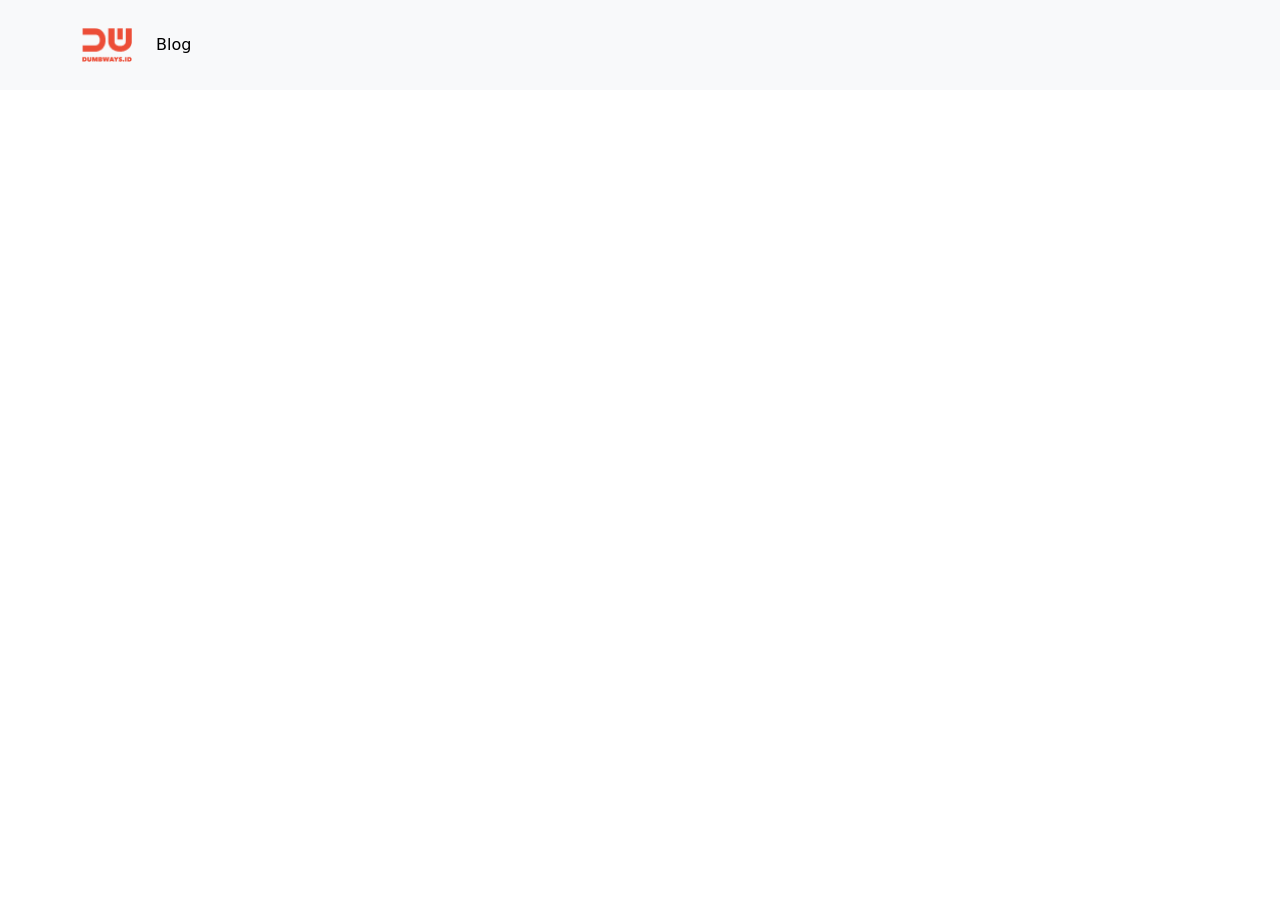
<file: views/index.html>
<!DOCTYPE html>
<html lang="en">
  <head>
    <title>Home</title>
    <link rel="icon" type="image/x-icon" href="../public/favicon/favicon.ico">
    <link rel="stylesheet" href="/public/css/style1.css" />
    <link
      rel="stylesheet"
      href="https://cdnjs.cloudflare.com/ajax/libs/font-awesome/6.2.0/css/all.min.css"
      integrity="sha512-xh6O/CkQoPOWDdYTDqeRdPCVd1SpvCA9XXcUnZS2FmJNp1coAFzvtCN9BmamE+4aHK8yyUHUSCcJHgXloTyT2A=="
      crossorigin="anonymous"
      referrerpolicy="no-referrer"
    />
    <link href="https://cdn.jsdelivr.net/npm/bootstrap@5.2.1/dist/css/bootstrap.min.css" rel="stylesheet" integrity="sha384-iYQeCzEYFbKjA/T2uDLTpkwGzCiq6soy8tYaI1GyVh/UjpbCx/TYkiZhlZB6+fzT" crossorigin="anonymous" />
  </head>
  <body>
    <!--navbar-->
    <nav class="navbar navbar-expand-lg bg-light">
      <div class="container">
        <a class="navbar-brand" href="#">
          <img src="/public/img/logo.png" alt="logo" width="50px" />
        </a>
        <button class="navbar-toggler" type="button" data-bs-toggle="collapse" data-bs-target="#navbarSupportedContent" aria-controls="navbarSupportedContent" aria-expanded="false" aria-label="Toggle navigation">
          <span class="navbar-toggler-icon"></span>
        </button>
        <div class="collapse navbar-collapse" id="navbarSupportedContent">
          <ul class="navbar-nav me-auto mb-2 mb-lg-0">
            
            <li>
              <a class="nav-link active" aria-current="page"  href="/project">Blog</a>
            </li>
          </ul>
          
        </div>
      </div>
    </nav>
    
    <!--CardContent-->
    <!-- <div class="container-fluid d-flex justify-content-center align-items-center bg-grey">
      <div class="card p-3 shadow-lg rounded-4" style="width: 1000px">
        <div class="row g-0">
          <div class="col-md-8 d-flex align-items-center">
            <div class="card-body">
              <h5 class="card-title fw-bold mb-4">Hi Budi Aprisal</h5>
              <p class="card-text mb-3">
                Lorem ipsum dolor sit amet consectetur adipisicing elit. Corporis suscipit modi assumenda possimus quos, debitis neque quibusdam quasi provident nisi labore ab laudantium sunt repudiandae accusantium, reiciendis eum unde
                exercitationem eveniet consectetur delectus error itaque iusto. Voluptatem, quam itaque debitis atque, earum eveniet necessitatibus, corrupti ullam sequi ipsum molestiae asperiores.
              </p>
              <a href="/contact" class="btn btn-dark px-3">Contact</a><span> Donwload CV <img src="/public/img/download.png" width="30px" /></span><br /><br />
              <div class="mt-5">
                <a href="https://www.linkedin.com/" class="fa-brands fa-2x fa-linkedin text-decoration-none ms-3"></i></a>
                <a href="https://www.instagram.com/" class="fa-brands fa-2x fa-instagram text-decoration-none ms-3"></i></a>
                <a href="https://www.facebook.com/" class="fa-brands fa-2x fa-facebook text-decoration-none ms-3"></i></a>
                <a href="https://www.twitter.com/" class="fa-brands fa-2x fa-twitter text-decoration-none ms-3"></i></a>
              </div>
            </div>
          </div>
          <div class="col-md-4 pe-2">
            <div class="card shadow rounded-3" style="width: 18rem">
              <img src="/public/img/orang.jpg" class="card-img-top rounded-top-3" alt="..." />
              <div class="card-body mx-auto lh-1">
                <h4>Budi Aprisal</h4>
                <p class="card-text d-flex justify-content-center">FullStack Javascript</p>
              </div>
            </div>
          </div>
        </div>
      </div>
    </div> -->
   
</html>
</file>
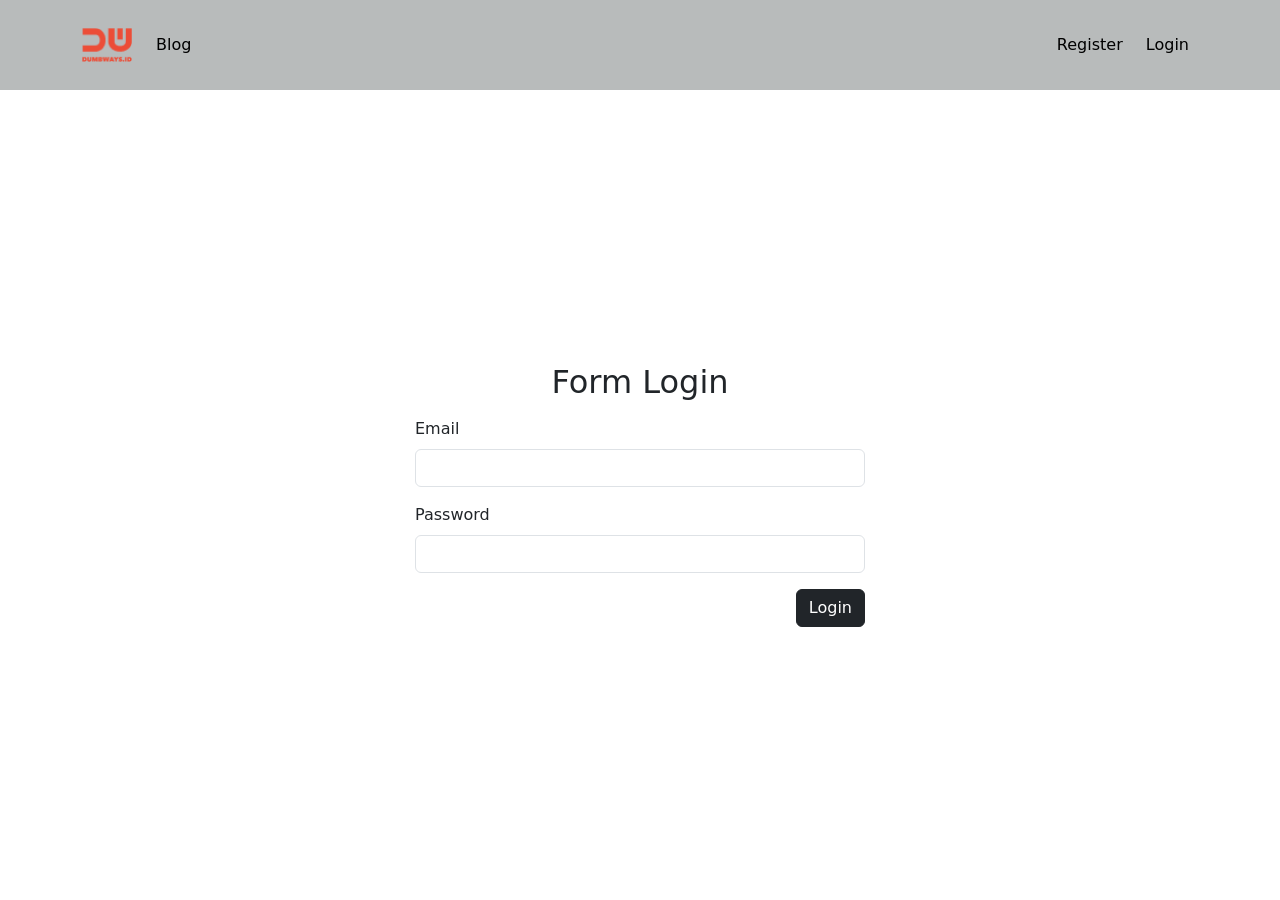
<file: views/form-login.html>
<!DOCTYPE html>
<html lang="en">
  <head>
    <title>FORM LOGIN</title>
    <link rel="icon" type="image/x-icon" href="../public/favicon/favicon.ico" />
    <link rel="stylesheet" href="/public/css/style1.css" />
    <link href="https://cdn.jsdelivr.net/npm/bootstrap@5.2.1/dist/css/bootstrap.min.css" rel="stylesheet" integrity="sha384-iYQeCzEYFbKjA/T2uDLTpkwGzCiq6soy8tYaI1GyVh/UjpbCx/TYkiZhlZB6+fzT" crossorigin="anonymous" />
  </head>
  <body>
    <!--navbar-->
    <nav class="navbar navbar-expand-lg bg-grey">
      <div class="container">
        <a class="navbar-brand" href="#">
          <img src="/public/img/logo.png" alt="logo" width="50px" />
        </a>
        <button class="navbar-toggler" type="button" data-bs-toggle="collapse" data-bs-target="#navbarSupportedContent" aria-controls="navbarSupportedContent" aria-expanded="false" aria-label="Toggle navigation">
          <span class="navbar-toggler-icon"></span>
        </button>
        <div class="collapse navbar-collapse" id="navbarSupportedContent">
          <ul class="navbar-nav me-auto mb-2 mb-lg-0">
            <li>
              <a class="nav-link active" aria-current="page" href="/project">Blog</a>
            </li>
          </ul>
          <div>
            <a href="/form-register" class="btn text-black px-2">Register</a>
            <a href="/form-login" class="btn text-black px-2">Login</a>
          </div>
        </div>
      </div>
    </nav>

    <!--Form-->
    <div class="container-fluid d-flex justify-content-center align-items-center">
      <div class="container-form">
        <h2 class="mb-3 text-center">Form Login</h2>
        <form action="/login" method="POST">
          <div class="mb-3">
            <label for="inputEmail" class="form-label">Email</label>
            <input type="text" name="inputEmail" id="inputEmail" class="form-control" required />
          </div>
          <div class="mb-3">
            <label for="inputPassword" class="form-label">Password</label>
            <input type="password" name="inputPassword" id="inputPassword" class="form-control" required />
          </div>
          <div class="d-grid gap-2 d-md-flex justify-content-md-end">
            <button class="btn btn-dark text-white">Login</button>
          </div>
        </form>
      </div>
    </div>
    <!--Form-->
  </body>
</html>
</file>
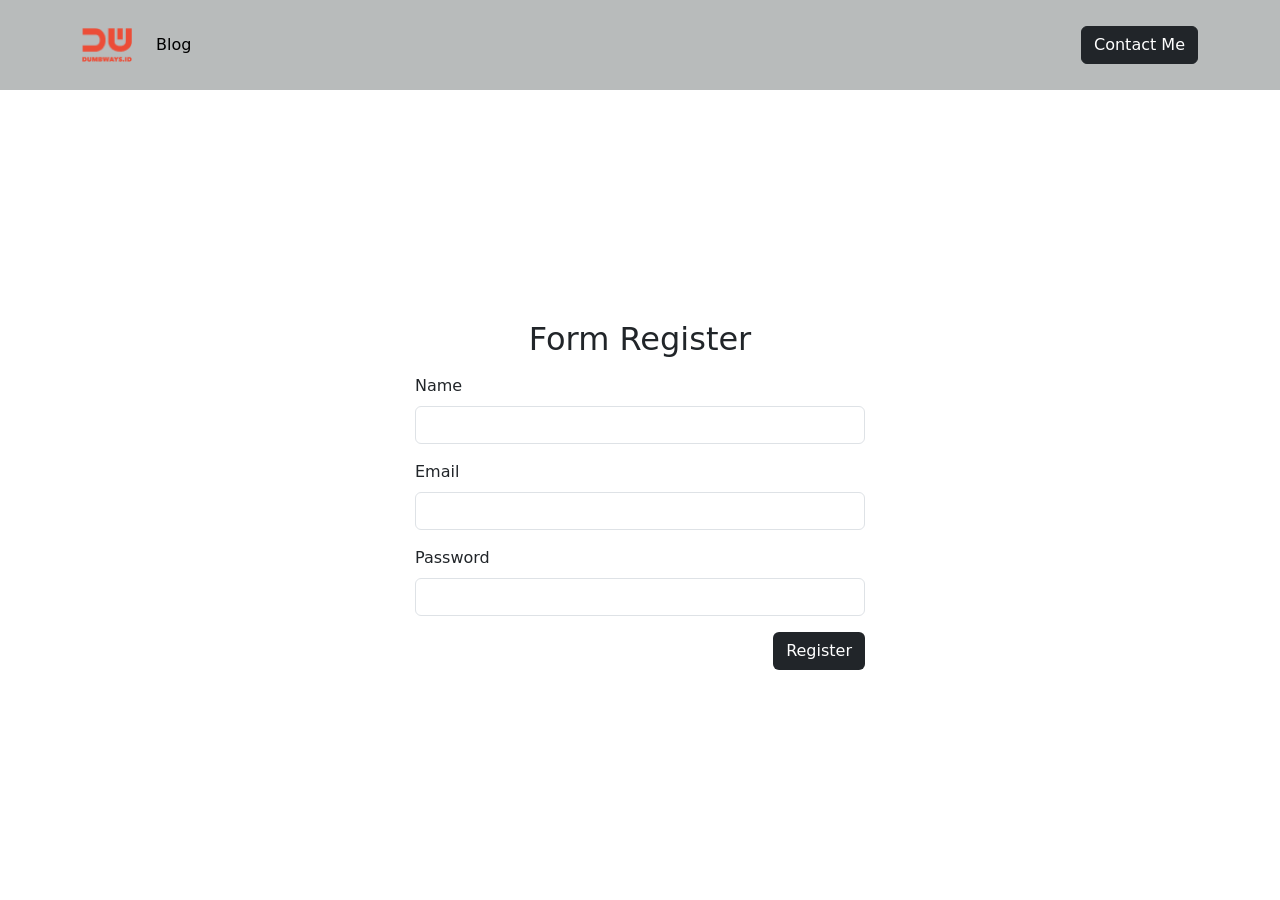
<file: views/form-register.html>
<!DOCTYPE html>
<html lang="en">
  <head>
    <title>FORM REGISTER</title>
    <link rel="icon" type="image/x-icon" href="../public/favicon/favicon.ico" />
    <link rel="stylesheet" href="/public/css/style1.css" />
    <link href="https://cdn.jsdelivr.net/npm/bootstrap@5.2.1/dist/css/bootstrap.min.css" rel="stylesheet" integrity="sha384-iYQeCzEYFbKjA/T2uDLTpkwGzCiq6soy8tYaI1GyVh/UjpbCx/TYkiZhlZB6+fzT" crossorigin="anonymous" />
  </head>
  <body>
    <!--navbar-->
    <nav class="navbar navbar-expand-lg bg-grey">
      <div class="container">
        <a class="navbar-brand" href="#">
          <img src="/public/img/logo.png" alt="logo" width="50px" />
        </a>
        <button class="navbar-toggler" type="button" data-bs-toggle="collapse" data-bs-target="#navbarSupportedContent" aria-controls="navbarSupportedContent" aria-expanded="false" aria-label="Toggle navigation">
          <span class="navbar-toggler-icon"></span>
        </button>
        <div class="collapse navbar-collapse" id="navbarSupportedContent">
          <ul class="navbar-nav me-auto mb-2 mb-lg-0">
            <li>
              <a class="nav-link active" aria-current="page" href="/project">Blog</a>
            </li>
          </ul>
          <a href="/contact">
            <button class="btn btn-dark text-white" type="submit">Contact Me</button>
          </a>
        </div>
      </div>
    </nav>

    <!--Form-->
    <div class="container-fluid d-flex justify-content-center align-items-center">
      <div class="container-form">
        <h2 class="mb-3 text-center">Form Register</h2>
        <form action="/register" method="POST">
          <div class="mb-3">
            <label for="inputName" class="form-label">Name</label>
            <input type="text" name="inputName" id="inputName" class="form-control" required />
          </div>
          <div class="mb-3">
            <label for="inputEmail" class="form-label">Email</label>
            <input type="text" name="inputEmail" id="inputEmail" class="form-control" required />
          </div>
          <div class="mb-3">
            <label for="inputPassword" class="form-label">Password</label>
            <input type="password" name="inputPassword" id="inputPassword" class="form-control" required />
          </div>
          <div class="d-grid gap-2 d-md-flex justify-content-md-end">
            <button class="btn bg-orange text-bg-dark">Register</button>
          </div>
        </form>
      </div>
    </div>
  </body>
</html>
</file>
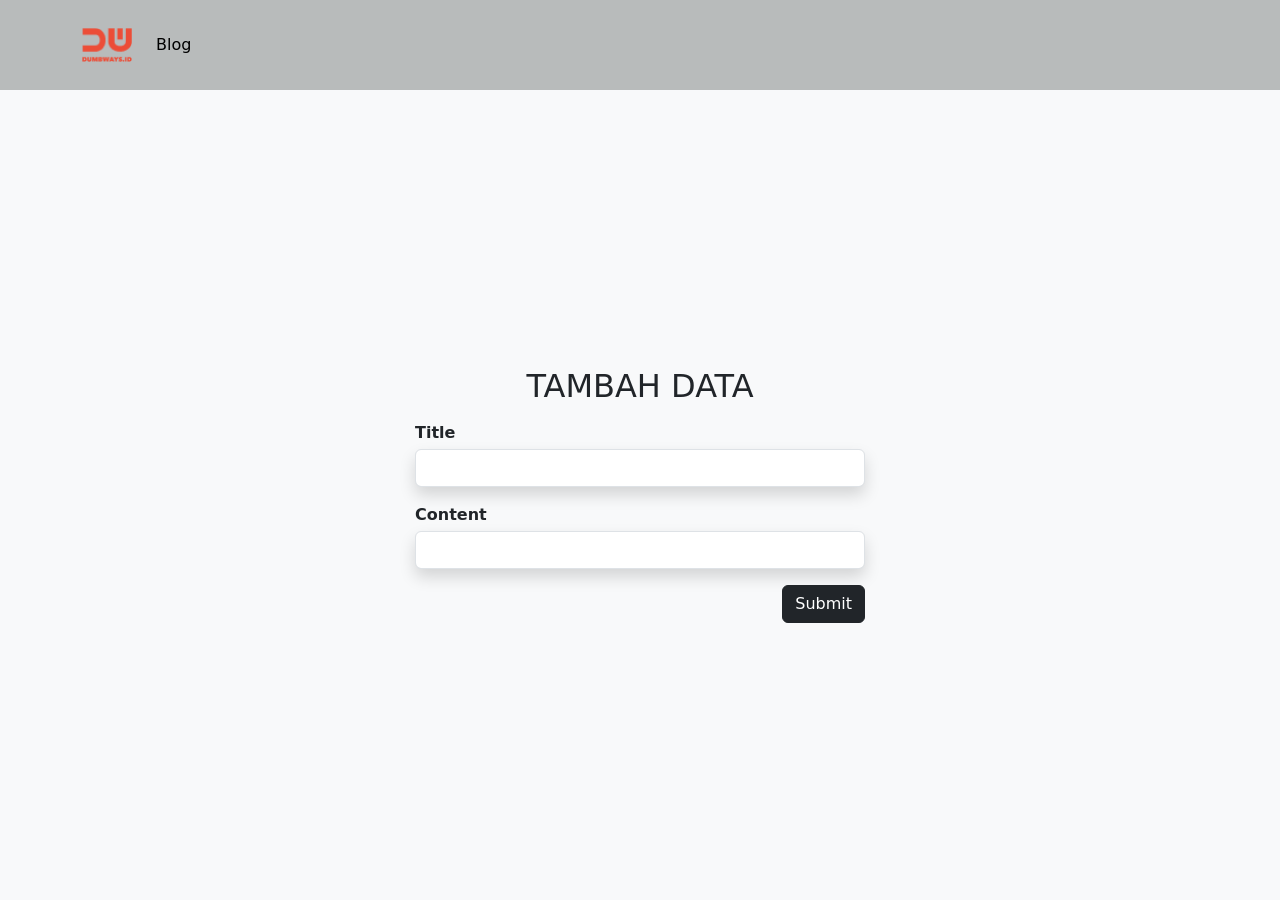
<file: views/myProjectForm.html>
<!DOCTYPE html>
<html lang="en">
  <head>
    <title>Add Project</title>
    <link rel="icon" type="image/x-icon" href="../public/favicon/favicon.ico" />
    <link rel="stylesheet" href="/public/css/style1.css" />
    <link href="https://cdn.jsdelivr.net/npm/bootstrap@5.2.1/dist/css/bootstrap.min.css" rel="stylesheet" integrity="sha384-iYQeCzEYFbKjA/T2uDLTpkwGzCiq6soy8tYaI1GyVh/UjpbCx/TYkiZhlZB6+fzT" crossorigin="anonymous" />
  </head>
  <body>
    <!--navbar-->
    <nav class="navbar navbar-expand-lg bg-grey">
      <div class="container">
        <a class="navbar-brand" href="#">
          <img src="/public/img/logo.png" alt="logo" width="50px" />
        </a>
        <button class="navbar-toggler" type="button" data-bs-toggle="collapse" data-bs-target="#navbarSupportedContent" aria-controls="navbarSupportedContent" aria-expanded="false" aria-label="Toggle navigation">
          <span class="navbar-toggler-icon"></span>
        </button>
        <div class="collapse navbar-collapse" id="navbarSupportedContent">
          <ul class="navbar-nav me-auto mb-2 mb-lg-0">
            <li>
              <a class="nav-link active" aria-current="page" href="/project">Blog</a>
            </li>
          </ul>
        </div>
      </div>
    </nav>

    <!--Form-->
    <div class="container-fluid d-flex justify-content-center align-items-center bg-light">
      <div class="container-form">
        <h2 class="mb-3 text-center">TAMBAH DATA</h2>
        <form action="/add-project" method="POST">
          <div class="mb-3">
            <label for="inputTitle" class="form-label mb-1 fw-bold">Title</label>
            <input type="text" id="inputTitle" name="inputTitle" class="form-control shadow" />
          </div>
          <div class="mb-3">
            <label for="inputContent" class="form-label mb-1 fw-bold">Content </label>
            <input type="text" id="inputContent" name="inputContent" class="form-control shadow" />
          </div>
          <div class="d-grid gap-2 d-md-flex justify-content-md-end">
            <button class="btn btn-dark">Submit</button>
          </div>
        </form>
      </div>
    </div>
  </body>
</html>
</file>
<file: public/css/style1.css>
nav {
  height: 10vh;
}

.bg-grey {
  background-color: #b8bbbb;
}

.container-fluid {
  height: 90vh;
}

.card-text {
  text-align: justify;
}

.container-form {
  width: 450px;
}

input[type="file"] {
  width: 100%;
  color: transparent;
}

.fs-6 {
  margin-top: -10px;
}
</file>
